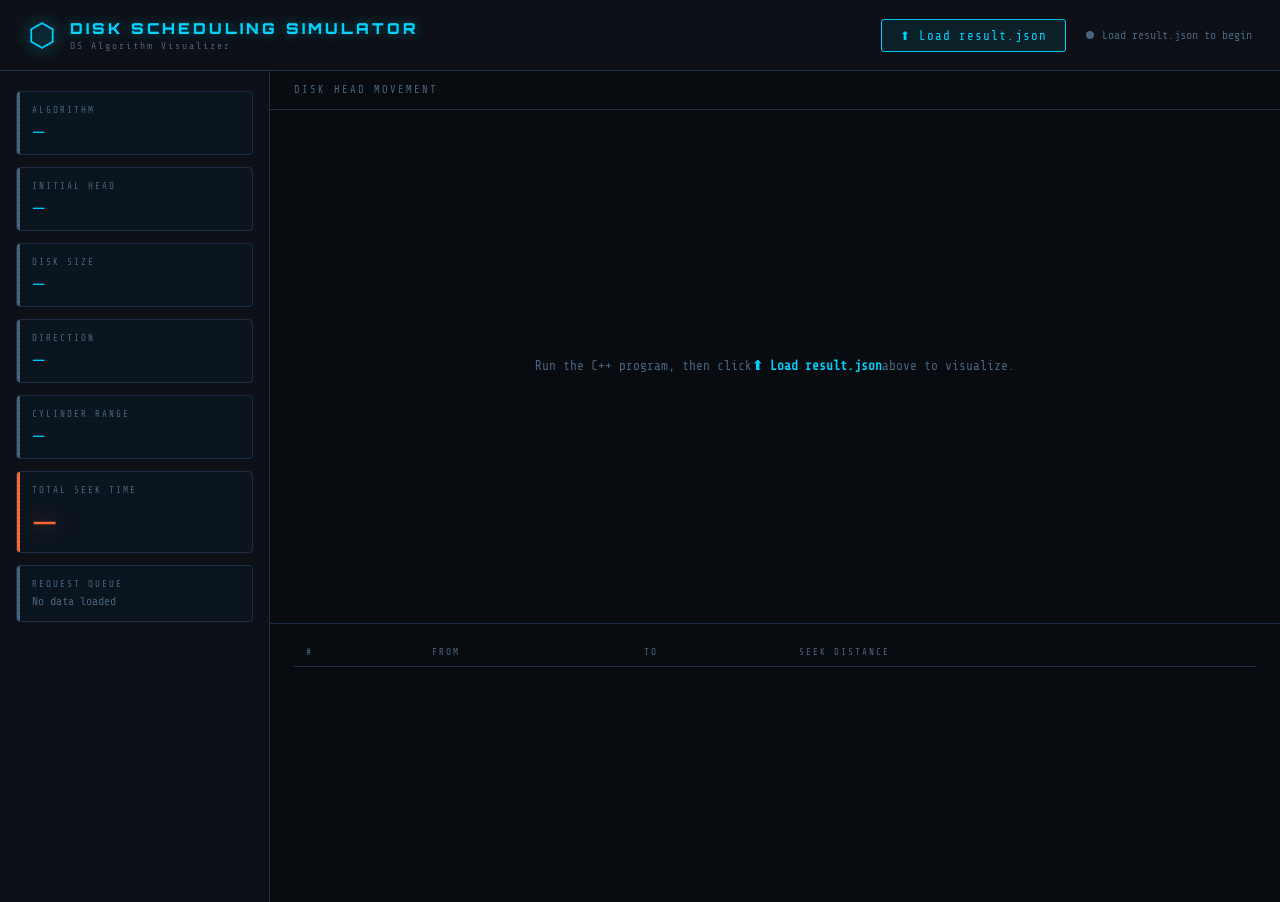
<file: index.html>
<!DOCTYPE html>
<html lang="en">
<head>
  <meta charset="UTF-8" />
  <meta name="viewport" content="width=device-width, initial-scale=1.0"/>
  <title>Disk Scheduling Simulator</title>
  <link rel="stylesheet" href="style.css" />
</head>
<body>

  <div class="scanline"></div>

  <header>
    <div class="header-left">
      <span class="logo-icon">⬡</span>
      <div>
        <div class="title">DISK SCHEDULING SIMULATOR</div>
        <div class="subtitle">OS Algorithm Visualizer</div>
      </div>
    </div>
    <div class="header-right">
      <label class="load-btn" for="jsonFile">
        ⬆ Load result.json
        <input type="file" id="jsonFile" accept=".json" onchange="loadFromFile(event)" />
      </label>
      <div class="status-bar">
        <span class="dot" id="status-dot"></span>
        <span id="status-text">Load result.json to begin</span>
      </div>
    </div>
  </header>

  <main>

    <!-- LEFT PANEL -->
    <section class="left-panel">

      <div class="card" id="card-algo">
        <div class="card-label">ALGORITHM</div>
        <div class="card-value" id="algo-name">—</div>
      </div>

      <div class="card" id="card-head">
        <div class="card-label">INITIAL HEAD</div>
        <div class="card-value" id="head-pos">—</div>
      </div>

      <div class="card" id="card-disk-size">
        <div class="card-label">DISK SIZE</div>
        <div class="card-value" id="disk-size">—</div>
      </div>

      <div class="card" id="card-direction">
        <div class="card-label">DIRECTION</div>
        <div class="card-value" id="direction">—</div>
      </div>

      <div class="card" id="card-range">
        <div class="card-label">CYLINDER RANGE</div>
        <div class="card-value" id="cyl-range">—</div>
      </div>

      <div class="card highlight" id="card-seek">
        <div class="card-label">TOTAL SEEK TIME</div>
        <div class="card-value large" id="seek-time">—</div>
      </div>

      <div class="card" id="card-requests">
        <div class="card-label">REQUEST QUEUE</div>
        <div class="tags" id="request-tags"><span class="placeholder">No data loaded</span></div>
      </div>

    </section>

    <!-- RIGHT PANEL -->
    <section class="right-panel">

      <div class="viz-header">
        <span>DISK HEAD MOVEMENT</span>
      </div>

      <div class="canvas-wrapper">
        <canvas id="diskCanvas"></canvas>
        <div class="no-data" id="no-data-msg">
          Run the C++ program, then click<br/>
          <strong>⬆ Load result.json</strong> above to visualize.
        </div>
      </div>

      <div class="table-wrapper">
        <table id="steps-table">
          <thead>
            <tr>
              <th>#</th>
              <th>FROM</th>
              <th>TO</th>
              <th>SEEK DISTANCE</th>
            </tr>
          </thead>
          <tbody id="steps-body"></tbody>
        </table>
      </div>

    </section>
  </main>

  <script src="visualizer.js"></script>
</body>
</html>
</file>
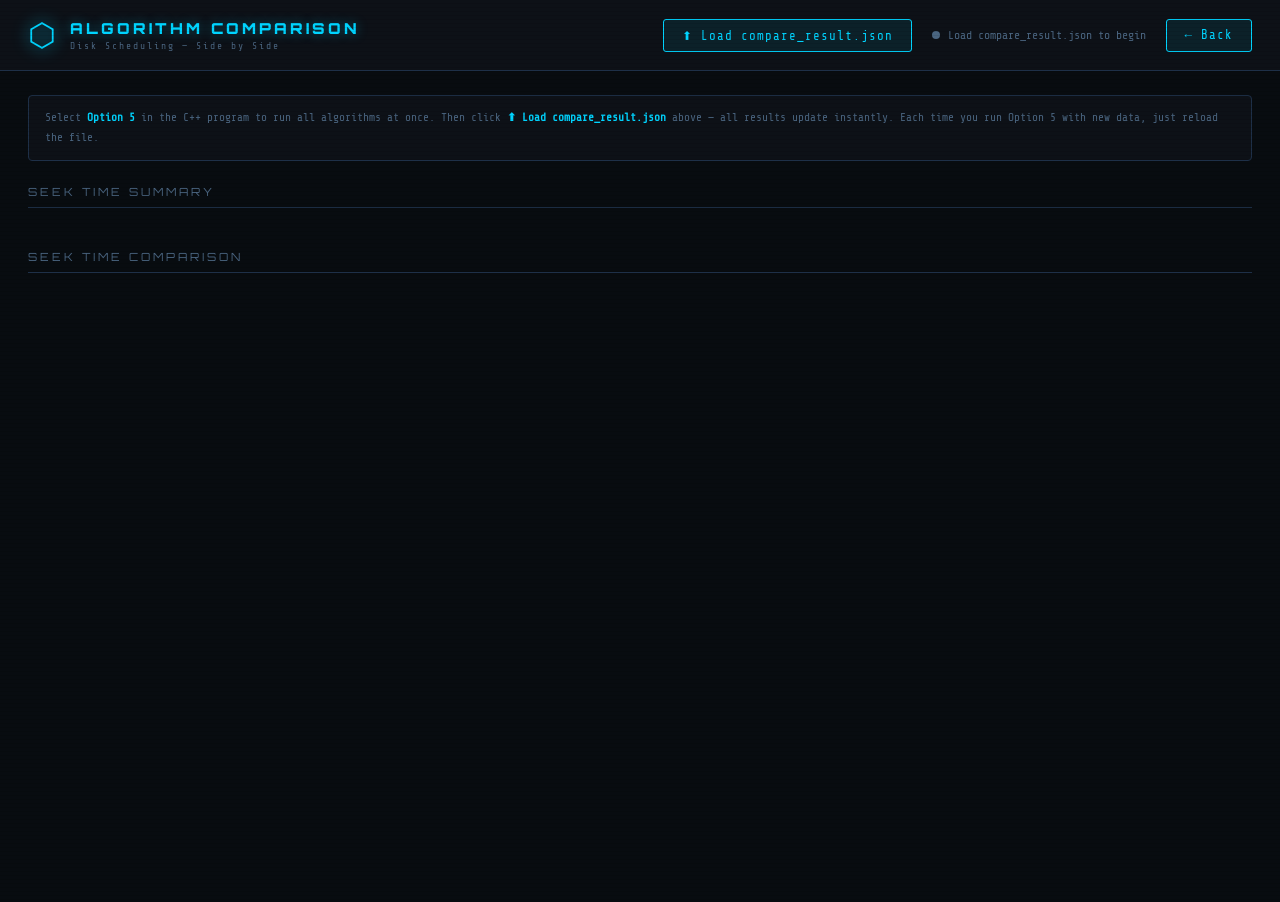
<file: compare.html>
<!DOCTYPE html>
<html lang="en">
<head>
  <meta charset="UTF-8" />
  <meta name="viewport" content="width=device-width, initial-scale=1.0"/>
  <title>Algorithm Comparison — Disk Scheduling</title>
  <link rel="stylesheet" href="style.css" />
  <style>
    main {
      display: block;
      padding: 24px 28px;
      overflow-y: auto;
      height: calc(100vh - 69px);
    }
    .compare-hint {
      font-size: 0.7rem; color: var(--muted); margin-bottom: 24px;
      line-height: 1.8; border: 1px solid var(--border);
      padding: 12px 16px; border-radius: 4px; background: var(--bg2);
    }
    .compare-hint strong { color: var(--accent); }

    .summary-row {
      display: grid; grid-template-columns: repeat(3, 1fr);
      gap: 16px; margin-bottom: 28px;
    }
    .algo-card {
      background: var(--card-bg); border: 1px solid var(--border);
      border-radius: 6px; padding: 20px; position: relative; overflow: hidden;
    }
    .algo-card::before {
      content: ''; position: absolute; top: 0; left: 0;
      width: 100%; height: 3px; background: var(--muted);
    }
    .algo-card.loaded::before { background: var(--accent); }
    .algo-card.best::before   { background: var(--green); box-shadow: 0 0 12px var(--green); }
    .algo-card.worst::before  { background: var(--accent2); }

    .algo-card-name {
      font-family: 'Orbitron', monospace; font-size: 0.85rem;
      color: var(--accent); letter-spacing: 2px; margin-bottom: 14px;
    }
    .algo-card-seek {
      font-family: 'Orbitron', monospace; font-size: 2.2rem;
      color: var(--accent2); text-shadow: 0 0 20px rgba(255,107,53,0.4); margin-bottom: 6px;
    }
    .algo-card-seek.best-val { color: var(--green); text-shadow: 0 0 20px rgba(0,255,136,0.4); }
    .algo-card-label { font-size: 0.58rem; letter-spacing: 2px; color: var(--muted); margin-bottom: 4px; }
    .algo-card-meta  { font-size: 0.68rem; color: var(--muted); margin-top: 10px; line-height: 1.7; }
    .algo-card-meta span { color: var(--text); }

    .badge-big {
      display: inline-block; padding: 3px 10px; border-radius: 3px;
      font-size: 0.6rem; letter-spacing: 1.5px; margin-top: 6px;
    }
    .badge-big.best  { background: rgba(0,255,136,0.15); color: #00ff88; border: 1px solid rgba(0,255,136,0.3); }
    .badge-big.worst { background: rgba(255,107,53,0.15); color: #ff6b35; border: 1px solid rgba(255,107,53,0.3); }

    .section-title {
      font-family: 'Orbitron', monospace; font-size: 0.7rem; letter-spacing: 3px;
      color: var(--muted); margin-bottom: 14px; padding-bottom: 8px;
      border-bottom: 1px solid var(--border);
    }
    .chart-section { margin-bottom: 28px; }

    .bar-row { display: flex; align-items: center; gap: 14px; margin-bottom: 10px; }
    .bar-algo-label { width: 70px; font-size: 0.72rem; color: var(--muted); flex-shrink: 0; }
    .bar-track {
      flex: 1; background: rgba(30,48,72,0.5);
      border-radius: 4px; height: 22px; overflow: hidden;
    }
    .bar-fill {
      height: 100%; background: var(--accent); border-radius: 4px;
      transition: width 1s cubic-bezier(0.4,0,0.2,1);
      box-shadow: 0 0 10px rgba(0,212,255,0.35);
      display: flex; align-items: center; padding-left: 10px; width: 0%;
    }
    .bar-fill.bar-best  { background: var(--green);   box-shadow: 0 0 10px rgba(0,255,136,0.4); }
    .bar-fill.bar-worst { background: var(--accent2); box-shadow: 0 0 10px rgba(255,107,53,0.35); }
    .bar-fill-label {
      font-family: 'Orbitron', monospace; font-size: 0.65rem;
      color: var(--bg); font-weight: bold; white-space: nowrap;
    }
    .bar-val {
      width: 44px; font-family: 'Orbitron', monospace;
      font-size: 0.7rem; color: var(--accent2); text-align: right; flex-shrink: 0;
    }
    .back-btn {
      display: inline-flex; align-items: center; gap: 8px;
      background: rgba(0,212,255,0.08); border: 1px solid var(--accent);
      color: var(--accent); font-family: 'Share Tech Mono', monospace;
      font-size: 0.78rem; padding: 8px 18px; border-radius: 3px;
      cursor: pointer; letter-spacing: 1px; text-decoration: none; transition: background 0.2s;
    }
    .back-btn:hover { background: rgba(0,212,255,0.18); }
  </style>
</head>
<body>
  <div class="scanline"></div>
  <header>
    <div class="header-left">
      <span class="logo-icon">⬡</span>
      <div>
        <div class="title">ALGORITHM COMPARISON</div>
        <div class="subtitle">Disk Scheduling — Side by Side</div>
      </div>
    </div>
    <div class="header-right">
      <label class="load-btn" for="compareFile">
        ⬆ Load compare_result.json
        <input type="file" id="compareFile" accept=".json" onchange="loadCompare(event)" />
      </label>
      <div class="status-bar">
        <span class="dot" id="status-dot"></span>
        <span id="status-text">Load compare_result.json to begin</span>
      </div>
      <a class="back-btn" href="index.html">← Back</a>
    </div>
  </header>

  <main>
    <div class="compare-hint">
      Select <strong>Option 5</strong> in the C++ program to run all algorithms at once.
      Then click <strong>⬆ Load compare_result.json</strong> above — all results update instantly.
      Each time you run Option 5 with new data, just reload the file.
    </div>

    <div class="section-title">SEEK TIME SUMMARY</div>
    <div class="summary-row" id="summary-row"></div>

    <div class="chart-section">
      <div class="section-title">SEEK TIME COMPARISON</div>
      <div id="bar-chart"></div>
    </div>
  </main>

  <script src="compare.js"></script>
</body>
</html>
</file>
<file: style.css>
@import url('https://fonts.googleapis.com/css2?family=Share+Tech+Mono&family=Orbitron:wght@400;700;900&display=swap');

:root {
  --bg:        #080c10;
  --bg2:       #0d1117;
  --bg3:       #111820;
  --border:    #1e3048;
  --accent:    #00d4ff;
  --accent2:   #ff6b35;
  --green:     #00ff88;
  --text:      #c9d8e8;
  --muted:     #4a6580;
  --card-bg:   #0b1520;
}

*, *::before, *::after { box-sizing: border-box; margin: 0; padding: 0; }

body {
  background: var(--bg);
  color: var(--text);
  font-family: 'Share Tech Mono', monospace;
  min-height: 100vh;
  overflow-x: hidden;
}

.scanline {
  pointer-events: none;
  position: fixed; inset: 0;
  z-index: 999;
  background: repeating-linear-gradient(
    to bottom,
    transparent 0px, transparent 3px,
    rgba(0,0,0,0.07) 3px, rgba(0,0,0,0.07) 4px
  );
}

/* HEADER */
header {
  display: flex;
  align-items: center;
  justify-content: space-between;
  padding: 16px 28px;
  border-bottom: 1px solid var(--border);
  background: var(--bg2);
  gap: 16px;
}

.header-left {
  display: flex;
  align-items: center;
  gap: 14px;
}

.logo-icon {
  font-size: 2rem;
  color: var(--accent);
  filter: drop-shadow(0 0 8px var(--accent));
  animation: pulse 3s ease-in-out infinite;
}

@keyframes pulse {
  0%, 100% { opacity: 1; }
  50%       { opacity: 0.4; }
}

.title {
  font-family: 'Orbitron', monospace;
  font-size: 0.95rem;
  font-weight: 900;
  letter-spacing: 3px;
  color: var(--accent);
  text-shadow: 0 0 12px rgba(0,212,255,0.4);
}

.subtitle {
  font-size: 0.6rem;
  color: var(--muted);
  letter-spacing: 2px;
  margin-top: 3px;
}

.header-right {
  display: flex;
  align-items: center;
  gap: 20px;
}

/* Load button */
.load-btn {
  display: inline-flex;
  align-items: center;
  gap: 8px;
  background: rgba(0,212,255,0.08);
  border: 1px solid var(--accent);
  color: var(--accent);
  font-family: 'Share Tech Mono', monospace;
  font-size: 0.78rem;
  padding: 8px 18px;
  border-radius: 3px;
  cursor: pointer;
  letter-spacing: 1px;
  transition: background 0.2s, box-shadow 0.2s;
  white-space: nowrap;
}

.load-btn:hover {
  background: rgba(0,212,255,0.18);
  box-shadow: 0 0 12px rgba(0,212,255,0.25);
}

.load-btn input[type="file"] {
  display: none;
}

.status-bar {
  display: flex;
  align-items: center;
  gap: 8px;
  font-size: 0.72rem;
  color: var(--muted);
  white-space: nowrap;
}

.dot {
  width: 8px; height: 8px;
  border-radius: 50%;
  background: var(--muted);
  flex-shrink: 0;
  transition: background 0.4s, box-shadow 0.4s;
}

.dot.active {
  background: var(--green);
  box-shadow: 0 0 8px var(--green);
  animation: blink 1.5s ease-in-out infinite;
}

@keyframes blink {
  0%, 100% { opacity: 1; }
  50%       { opacity: 0.3; }
}

/* MAIN LAYOUT */
main {
  display: grid;
  grid-template-columns: 270px 1fr;
  height: calc(100vh - 69px);
}

/* LEFT PANEL */
.left-panel {
  padding: 20px 16px;
  border-right: 1px solid var(--border);
  display: flex;
  flex-direction: column;
  gap: 12px;
  overflow-y: auto;
  background: var(--bg2);
}

.card {
  background: var(--card-bg);
  border: 1px solid var(--border);
  border-radius: 4px;
  padding: 13px 15px;
  position: relative;
}

.card::before {
  content: '';
  position: absolute;
  top: 0; left: 0;
  width: 3px; height: 100%;
  background: var(--muted);
  border-radius: 4px 0 0 4px;
  transition: background 0.4s;
}

.card.loaded::before    { background: var(--accent); }
.card.highlight::before { background: var(--accent2); }

.card-label {
  font-size: 0.58rem;
  letter-spacing: 2px;
  color: var(--muted);
  margin-bottom: 6px;
}

.card-value {
  font-family: 'Orbitron', monospace;
  font-size: 1rem;
  color: var(--accent);
  word-break: break-all;
}

.card-value.large {
  font-size: 1.9rem;
  color: var(--accent2);
  text-shadow: 0 0 16px rgba(255,107,53,0.5);
}

.tags {
  display: flex;
  flex-wrap: wrap;
  gap: 5px;
  margin-top: 4px;
}

.tag {
  background: rgba(0,212,255,0.08);
  border: 1px solid rgba(0,212,255,0.22);
  border-radius: 3px;
  padding: 3px 8px;
  font-size: 0.72rem;
  color: var(--accent);
  opacity: 0;
  animation: fadeIn 0.3s forwards;
}

.placeholder {
  font-size: 0.72rem;
  color: var(--muted);
}

@keyframes fadeIn { to { opacity: 1; } }

/* RIGHT PANEL */
.right-panel {
  display: flex;
  flex-direction: column;
  overflow: hidden;
}

.viz-header {
  padding: 13px 24px;
  border-bottom: 1px solid var(--border);
  font-size: 0.65rem;
  letter-spacing: 2px;
  color: var(--muted);
}

.canvas-wrapper {
  position: relative;
  flex: 0 0 280px;
  padding: 16px 24px;
  border-bottom: 1px solid var(--border);
}

canvas {
  width: 100%;
  height: 100%;
  display: block;
}

.no-data {
  position: absolute;
  inset: 0;
  display: flex;
  align-items: center;
  justify-content: center;
  text-align: center;
  color: var(--muted);
  font-size: 0.8rem;
  line-height: 2;
  pointer-events: none;
}

.no-data strong { color: var(--accent); }
.no-data.hidden { display: none; }

/* TABLE */
.table-wrapper {
  flex: 1;
  overflow-y: auto;
  padding: 0 24px 24px;
}

table {
  width: 100%;
  border-collapse: collapse;
  margin-top: 14px;
  font-size: 0.8rem;
}

thead tr { border-bottom: 1px solid var(--border); }

th {
  text-align: left;
  padding: 9px 12px;
  font-size: 0.58rem;
  letter-spacing: 2px;
  color: var(--muted);
  font-weight: normal;
}

td {
  padding: 9px 12px;
  border-bottom: 1px solid rgba(30,48,72,0.45);
  color: var(--text);
  opacity: 0;
  animation: rowIn 0.25s forwards;
}

@keyframes rowIn {
  from { opacity: 0; transform: translateX(-5px); }
  to   { opacity: 1; transform: translateX(0); }
}

tbody tr:hover td { background: rgba(0,212,255,0.04); }

td:nth-child(1) { color: var(--muted); }
td:nth-child(4) {
  color: var(--accent2);
  font-family: 'Orbitron', monospace;
  font-size: 0.75rem;
}

::-webkit-scrollbar { width: 4px; }
::-webkit-scrollbar-track { background: transparent; }
::-webkit-scrollbar-thumb { background: var(--border); border-radius: 2px; }
/* ── Compare button ─────────────────────────────────────────── */
.compare-btn {
  background: rgba(255,107,53,0.1);
  border: 1px solid var(--accent2);
  color: var(--accent2);
  font-family: 'Share Tech Mono', monospace;
  font-size: 0.75rem;
  padding: 8px 16px;
  border-radius: 3px;
  cursor: pointer;
  letter-spacing: 1px;
  transition: background 0.2s, box-shadow 0.2s;
  white-space: nowrap;
}
.compare-btn:hover {
  background: rgba(255,107,53,0.22);
  box-shadow: 0 0 12px rgba(255,107,53,0.28);
}

/* ── Comparison modal ───────────────────────────────────────── */
.modal-overlay {
  position: fixed; inset: 0;
  background: rgba(0,0,0,0.72);
  z-index: 1000;
  display: flex; align-items: center; justify-content: center;
  backdrop-filter: blur(4px);
}
.modal-overlay.hidden { display: none; }

.modal {
  background: var(--bg2);
  border: 1px solid var(--border);
  border-radius: 6px;
  padding: 28px 30px;
  width: 520px; max-width: 95vw;
  box-shadow: 0 0 48px rgba(0,212,255,0.12);
}

.modal-header {
  display: flex; align-items: center;
  justify-content: space-between; margin-bottom: 10px;
}
.modal-title {
  font-family: 'Orbitron', monospace;
  font-size: 0.85rem; color: var(--accent); letter-spacing: 2px;
}
.modal-close {
  background: none; border: 1px solid var(--border);
  color: var(--muted); font-size: 0.85rem;
  padding: 4px 10px; border-radius: 3px; cursor: pointer;
}
.modal-close:hover { color: var(--accent2); border-color: var(--accent2); }

.modal-hint {
  font-size: 0.67rem; color: var(--muted);
  margin-bottom: 20px; line-height: 1.7;
}
.modal-hint strong { color: var(--accent); }

.compare-table {
  width: 100%; border-collapse: collapse;
  margin-bottom: 22px; font-size: 0.8rem;
}
.compare-table th {
  text-align: left; padding: 8px 12px;
  font-size: 0.58rem; letter-spacing: 2px;
  color: var(--muted); border-bottom: 1px solid var(--border); font-weight: normal;
}
.compare-table td {
  padding: 10px 12px;
  border-bottom: 1px solid rgba(30,48,72,0.45);
  color: var(--text); opacity: 1; animation: none;
}
.compare-table tr.current-algo td { color: var(--accent); }

.not-loaded { color: var(--muted); font-size: 0.72rem; }

.badge {
  display: inline-block; padding: 2px 7px;
  border-radius: 3px; font-size: 0.55rem; letter-spacing: 1px; margin-left: 6px;
}
.badge.best    { background: rgba(0,255,136,0.15); color: #00ff88; border: 1px solid rgba(0,255,136,0.3); }
.badge.worst   { background: rgba(255,107,53,0.15); color: #ff6b35; border: 1px solid rgba(255,107,53,0.3); }
.badge.current { background: rgba(0,212,255,0.12); color: var(--accent); border: 1px solid rgba(0,212,255,0.3); }

.compare-chart { display: flex; flex-direction: column; gap: 10px; }
.chart-empty   { font-size: 0.72rem; color: var(--muted); text-align: center; padding: 20px; }
.chart-row     { display: flex; align-items: center; gap: 10px; }
.chart-label   { width: 58px; font-size: 0.68rem; color: var(--muted); flex-shrink: 0; }
.chart-bar-wrap {
  flex: 1; background: rgba(30,48,72,0.5);
  border-radius: 3px; height: 14px; overflow: hidden;
}
.chart-bar {
  height: 100%; background: var(--accent); border-radius: 3px;
  transition: width 0.8s cubic-bezier(0.4,0,0.2,1);
  box-shadow: 0 0 8px rgba(0,212,255,0.35);
}
.chart-bar.bar-best { background: var(--green); box-shadow: 0 0 8px rgba(0,255,136,0.4); }
.chart-val {
  width: 36px; font-family: 'Orbitron', monospace;
  font-size: 0.65rem; color: var(--accent2); text-align: right; flex-shrink: 0;
}

/* ── Wrap cell in steps table ───────────────────────────────── */
.wrap-cell { color: #ff9900 !important; }
</file>
